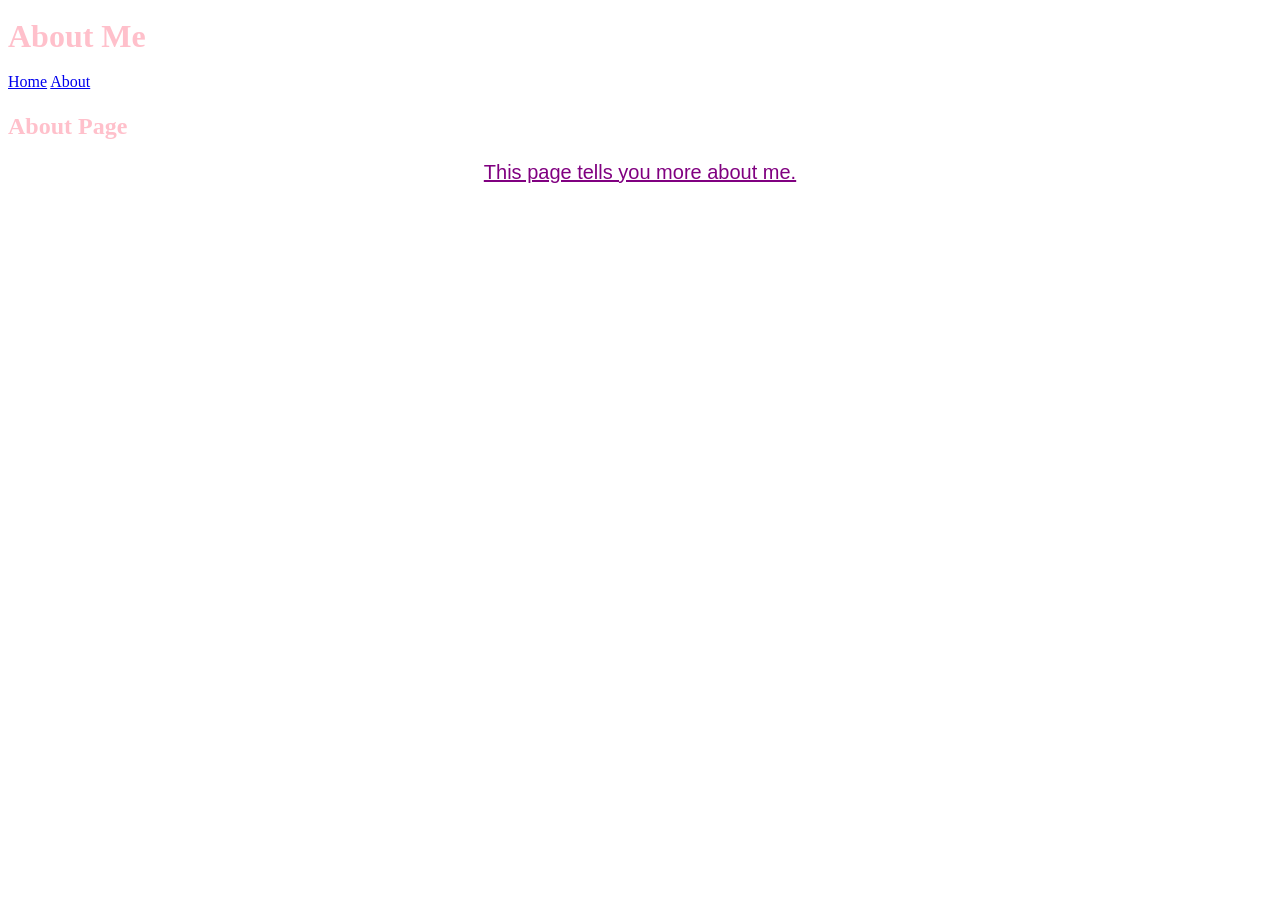
<file: Lim En Xuan STEM.html>
<!DOCTYPE html>
<html lang="en">
<head>
    <meta charset="UTF-8">
    <meta name="viewport" content="width=device-width, initial-scale=1.0">
    <title>About Page</title>
    <link rel="stylesheet" href="styles.css">
</head>
<body>

    <header>
        <h1>About Me</h1>

        <nav>
            <a href="index.html">Home</a>
            <a href="about.html">About</a>
        </nav>
    </header>

    <main>
        <h2>About Page</h2>
        <p>This page tells you more about me.</p>
    </main>

</body>
</html>
</file>
<file: styles.css>
h1{
    color:pink;
    text-align: left;
    line-height: 30px;
}
h2{
    color:pink;
    text-align: left;
    line-height: 30px;
}
h3{
    color:pink;
    text-align: left;
    line-height: 30px;
}
h4{
    color:pink;
    text-align: left;
    line-height: 30px;
}
h5{
    color:pink;
    text-align: left;
    line-height: 30px;
}
h5{
    color:pink;
    text-align: left;
    line-height: 30px;
}


p{
    color:purple;
    background-color: white;
    font-size: 20px;
    text-decoration: underline;
    font-family: arial;
    text-align: center;
   
}
ul{
    border-width: 4px;
    border-style: solid;
    border-color: red;
    border-bottom:4px dotted crimson;
    border-radius: 8px dashed crimson;
}
li{
    list-style-type: none;
    text-shadow: 2px 2px lightblue
}


span{
   display:block;
   margin:20px;
   padding:20px;
}


div{
    border:2px solid crimson;
    margin:20px
    padding:20px
}


.error{
    color:red;
}


success.feedbal{
    color:brown;
}
</file>
